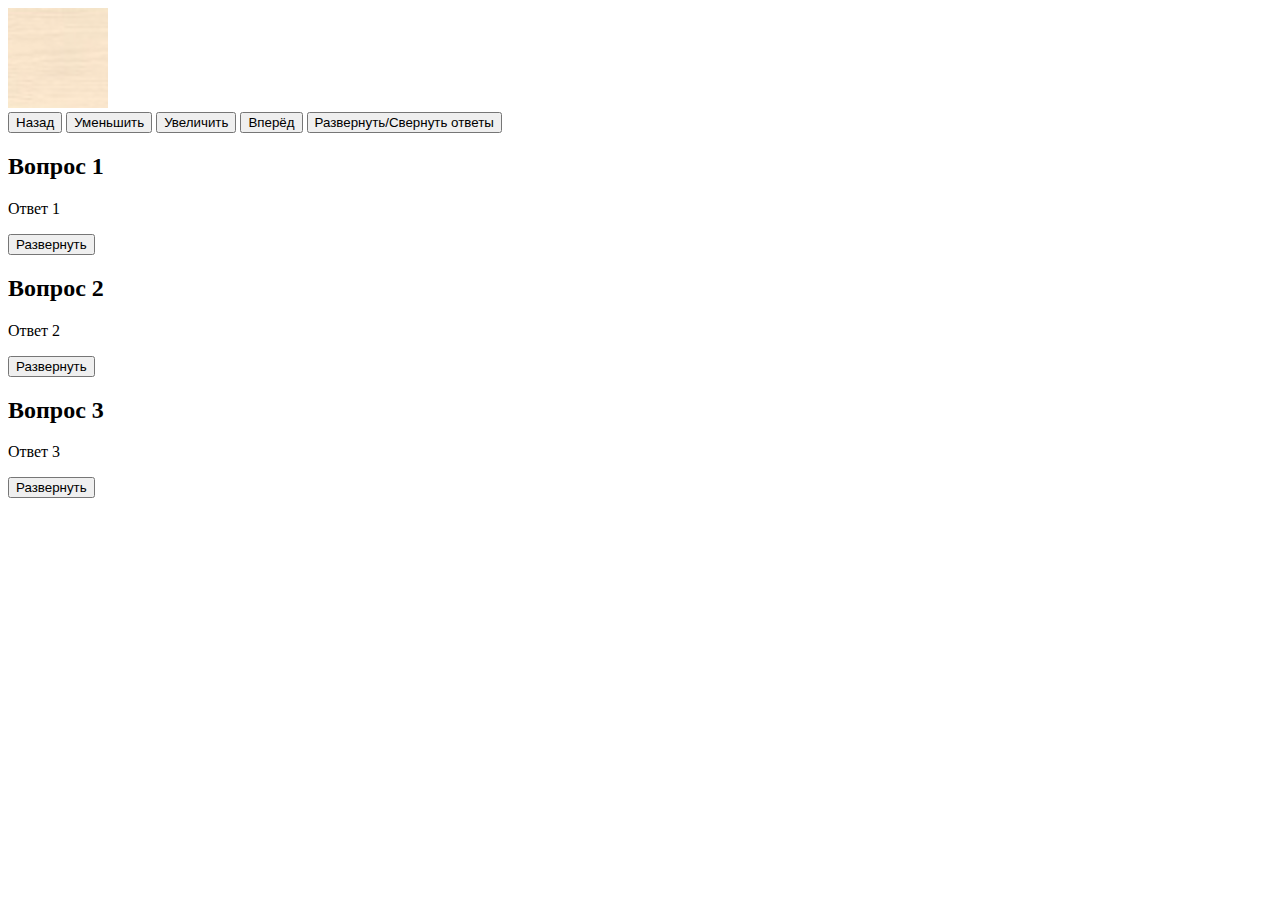
<file: 8/index.html>
<!DOCTYPE HTML>
<html>
 <head>
  <meta charset="utf-8">
  <title>8</title>
   <link rel="stylesheet" type="text/css" href="style.css">
	<script type="text/javascript" src="jquery-1.3.2.min.js"></script>
    <script type="text/javascript" src="script.js"></script>
    
</head>
<body>
  <img id="les8_ex7" class="imgg" src="sv_kletka.gif"/>
  <div>
  <input type="button" value="Назад" onclick="back();">
  <input type="button" value="Уменьшить" onclick="um();">
  <input type="button" value="Увеличить" onclick="uv();">
  <input type="button" value="Вперёд" onclick="next();">
  <input type="button" value="Развернуть/Свернуть ответы" onclick="openas();">
      <h2>Вопрос 1</h2>
  <div id="faq1"> 
        <p>Ответ 1</p>
  </div>
  <input type="button" value="Развернуть" onclick="d1()">
      <h2>Вопрос 2</h2>
   <div id="faq2">
        <p>Ответ 2</p>
   </div>
   <input type="button" value="Развернуть" onclick="d2()">
      <h2>Вопрос 3</h2>
   <div id="faq3">
        <p>Ответ 3</p>
   </div>
   <input type="button" value="Развернуть" onclick="d3()">


  </div>
</body>
</html>
</file>
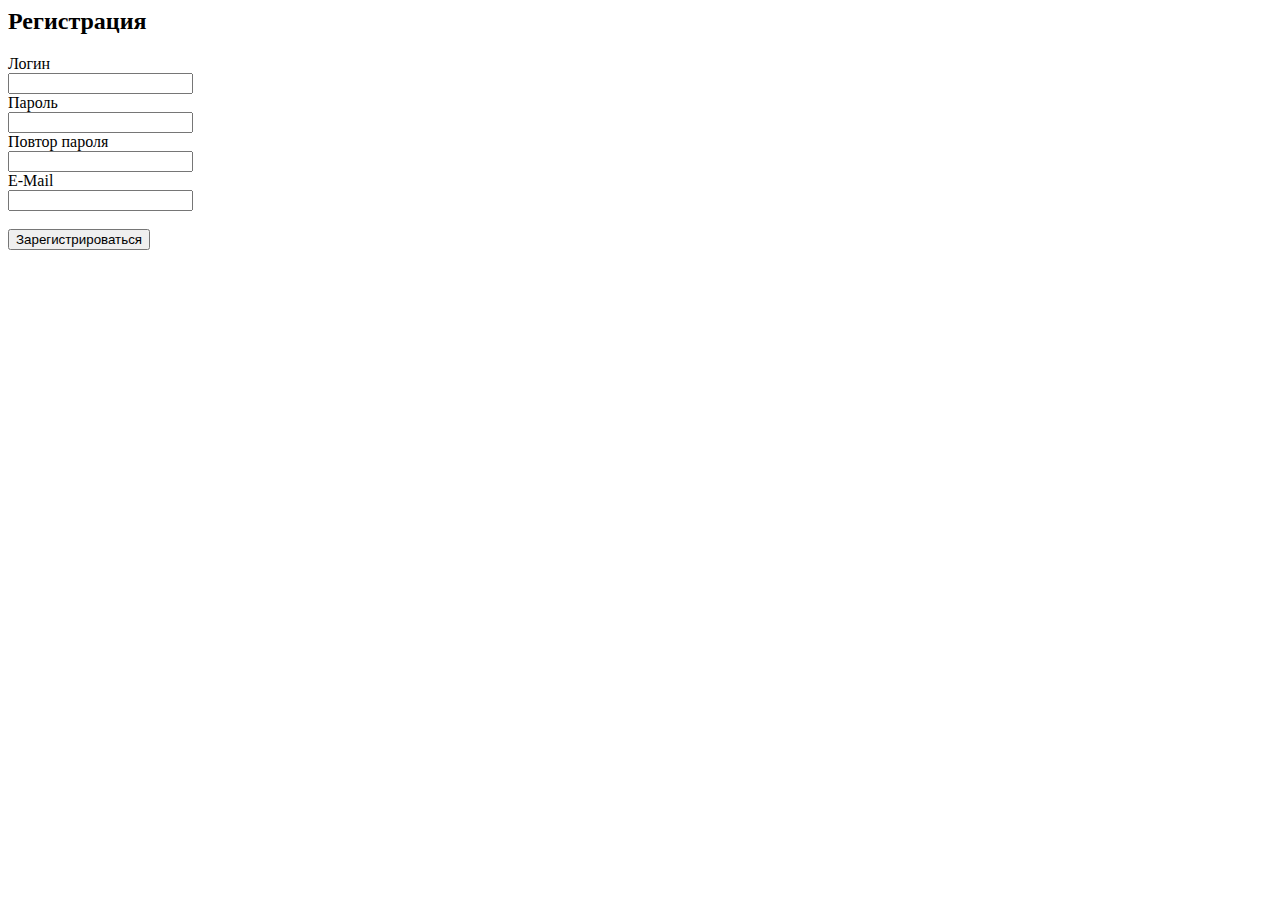
<file: 2/2.html>
<html>
  <head>
    <title>jQuery</title>
    <link rel="stylesheet" type="text/css" href="style.css">
	<script type="text/javascript" src="jquery-1.3.2.min.js"></script>
    <script type="text/javascript" src="script.js"></script>
  </head>
  <body>
    <h2>Регистрация</h2>
      <form>
          <label>Логин</label><br>
          <input type="text"  name="login" id="log"><br>
          <label>Пароль</label><br>
          <input type="password" name="pas" id="pas1"><br>
		  <label>Повтор пароля</label><br>
          <input type="password" name="pass" id="pas2"><br>
		  <label>E-Mail</label><br>
		  <input type="text" name="email"><br>
		  <br><input type="button" id="b1" value="Зарегистрироваться" onclick="func();">
      </form>
  </body>
</html>
</file>
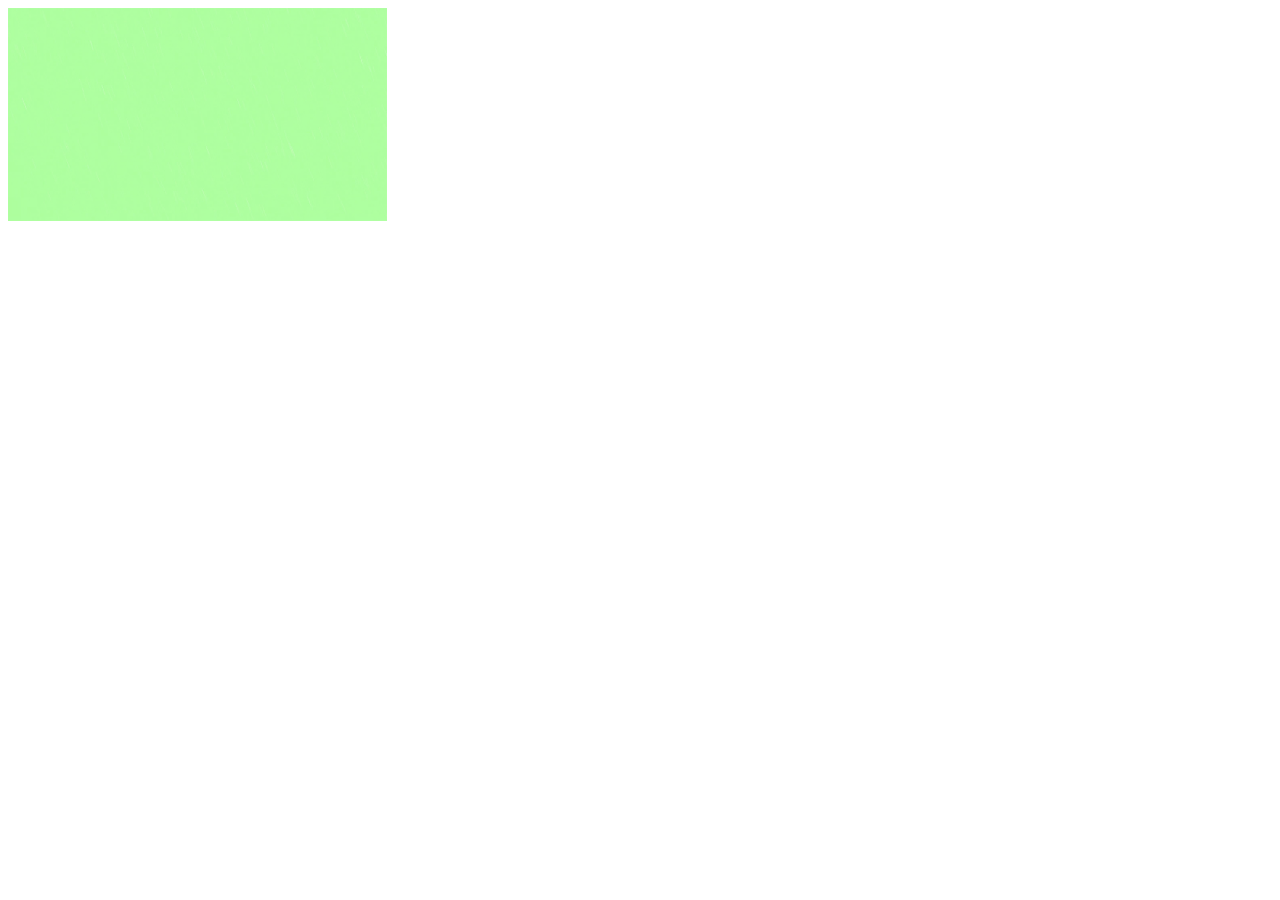
<file: 7/7.html>
<!DOCTYPE HTML>
<html>
 <head>
  <meta charset="utf-8">
  <title>7</title>
   <link rel="stylesheet" type="text/css" href="style.css">
	<script type="text/javascript" src="jquery-1.3.2.min.js"></script>
    <script type="text/javascript" src="script.js"></script>
</head>
<body>
  <img class="imgg" src="green1.jpg" width="30%" height="30%"/>
</body>
</html>
</file>
<file: 8/style.css>
.imgg{
	opacity: 0.5;}
	
#les8_ex7{
    width:100px;
    height:100px;
    background:#666699;
}
</file>
<file: 2/style.css>
#log, #pas1, #pas2{
	margin: auto;
}
</file>
<file: 7/style.css>
.imgg{
	opacity: 0.5;}
</file>
